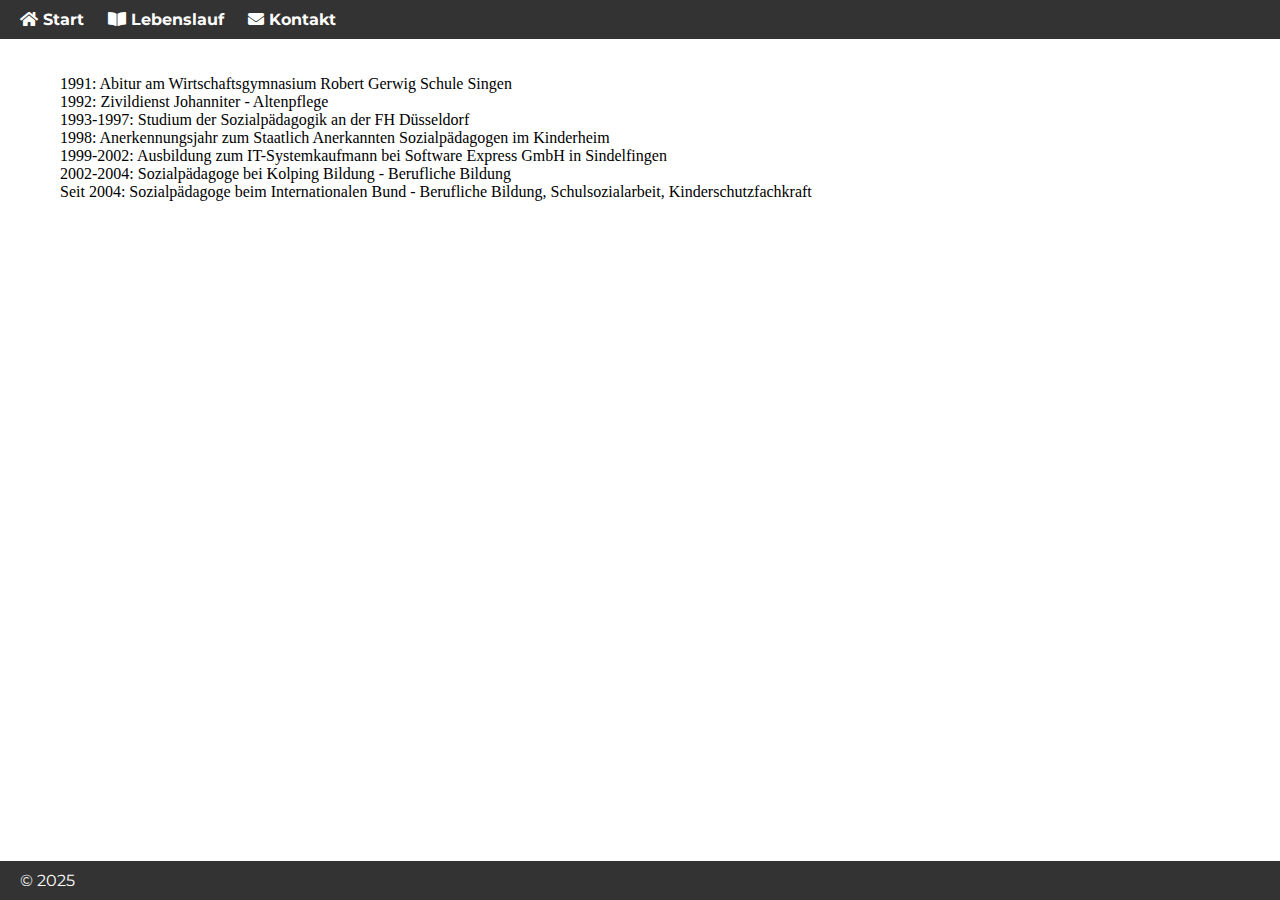
<file: catalog.html>
<!DOCTYPE html>
<html lang="en">
<head>
    <meta charset="UTF-8">
    <meta name="viewport" content="width=device-width, initial-scale=1.0">
    <title>Lebenslauf</title>
    <link rel="stylesheet" href="catalog.css">
    <link href="https://fonts.googleapis.com/css2?family=Montserrat:wght@400;700&display=swap" rel="stylesheet">
    <link rel="stylesheet" href="https://cdnjs.cloudflare.com/ajax/libs/font-awesome/5.15.4/css/all.min.css">
</head>
<body>
    <header>
        <nav>
            <ul>
                <li><a href="home.html"><i class="fas fa-home"></i> Start</a></li>
                <li><a href="#"><i class="fas fa-book-open"></i> Lebenslauf</a></li>
                <li><a href="contacts.html"><i class="fas fa-envelope"></i> Kontakt</a></li>
                <!--<li><a href="zeugnisse.html"><i class="fas fa-book-open"></i> Zeugnisse</a></li>-->
            </ul>
        </nav>
    </header>
    <main>
        <section class="Lebenslauf">
            <figure>
                <p>1991: Abitur am Wirtschaftsgymnasium Robert Gerwig Schule Singen</p>
                <p>1992: Zivildienst Johanniter - Altenpflege</p>
                <p>1993-1997: Studium der Sozialpädagogik an der FH Düsseldorf</p>
                <p>1998: Anerkennungsjahr zum Staatlich Anerkannten Sozialpädagogen im Kinderheim</p>
                <p>1999-2002: Ausbildung zum IT-Systemkaufmann bei Software Express GmbH in Sindelfingen</p>
                <p>2002-2004: Sozialpädagoge bei Kolping Bildung - Berufliche Bildung</p>
                <p>Seit 2004: Sozialpädagoge beim Internationalen Bund - Berufliche Bildung, Schulsozialarbeit, Kinderschutzfachkraft</p>
            </figure>
            
        </section>
    </main>
    <footer>
        <p>&copy; 2025</p>
    </footer>
</body>
</html>
</file>
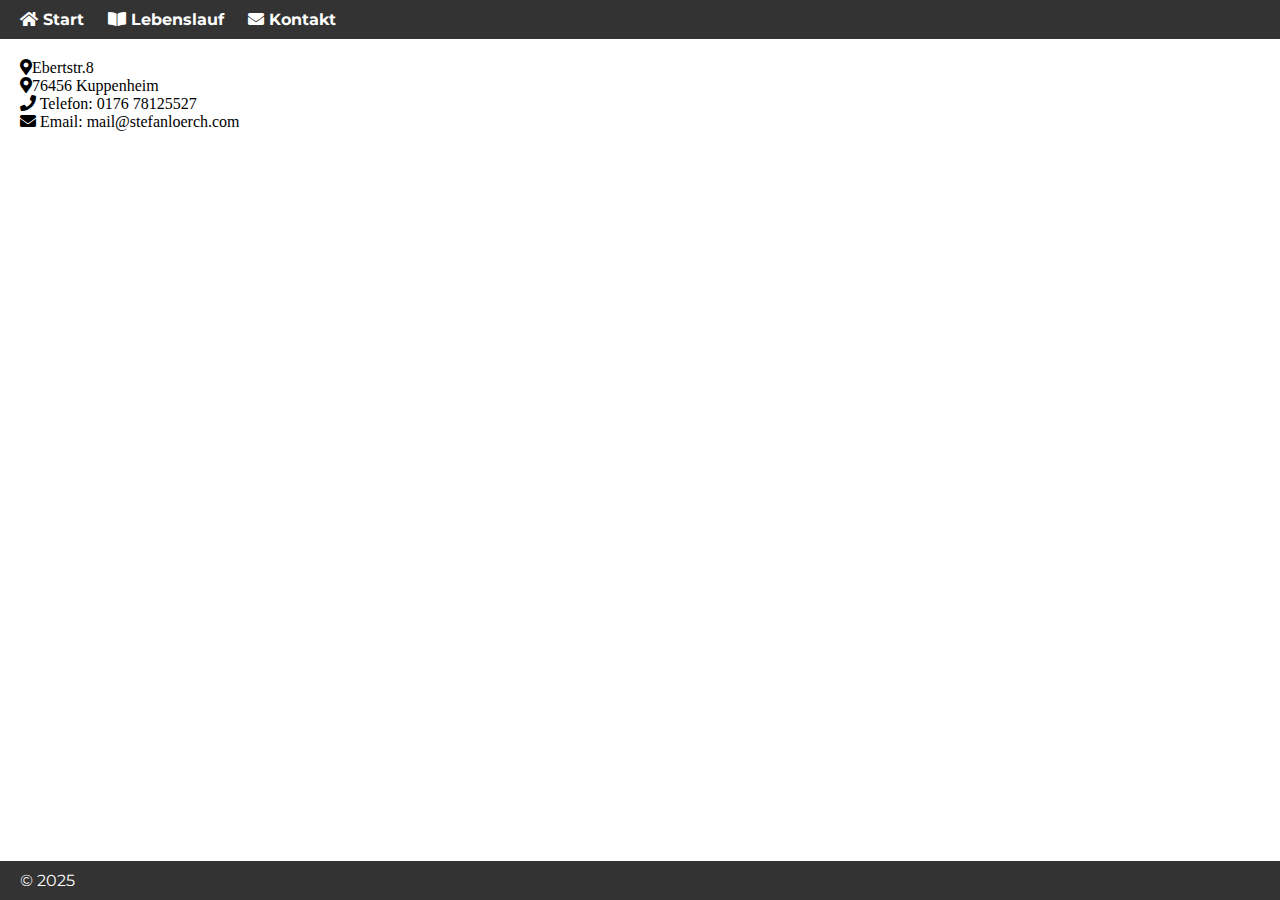
<file: contacts.html>
<!DOCTYPE html>
<html lang="en">
<head>
    <meta charset="UTF-8">
    <meta name="viewport" content="width=device-width, initial-scale=1.0">
    <title>Kontakt</title>
    <link rel="stylesheet" href="catalog.css">
    <link href="https://fonts.googleapis.com/css2?family=Montserrat:wght@400;700&display=swap" rel="stylesheet">
    <link rel="stylesheet" href="https://cdnjs.cloudflare.com/ajax/libs/font-awesome/5.15.4/css/all.min.css">
    <link rel="stylesheet" href="contacts.css">
</head>
<body>
    <header>
        <nav>
            <ul>
                <li><a href="home.html"><i class="fas fa-home"></i> Start</a></li>
                <li><a href="catalog.html"><i class="fas fa-book-open"></i> Lebenslauf</a></li>
                <li><a href="contacts.html"><i class="fas fa-envelope"></i> Kontakt</a></li>
               <!-- <li><a href="zeugnisse.html"><i class="fas fa-book-open"></i> Zeugnisse</a></li>-->
            </ul>
        </nav>
    </header>
    <main>
        <section class="Kontakt">
            <h2></h2>
            <p><i class="fas fa-map-marker-alt"></i>Ebertstr.8</p>
            <p><i class="fas fa-map-marker-alt"></i>76456 Kuppenheim</p>
            <p><i class="fas fa-phone"></i> Telefon: 0176 78125527</p>
            <p><i class="fas fa-envelope"></i> Email: mail@stefanloerch.com</p>
        </section>
    </main>
    <footer>
        <p>&copy; 2025</p>
    </footer>
</body>
</html>
</file>
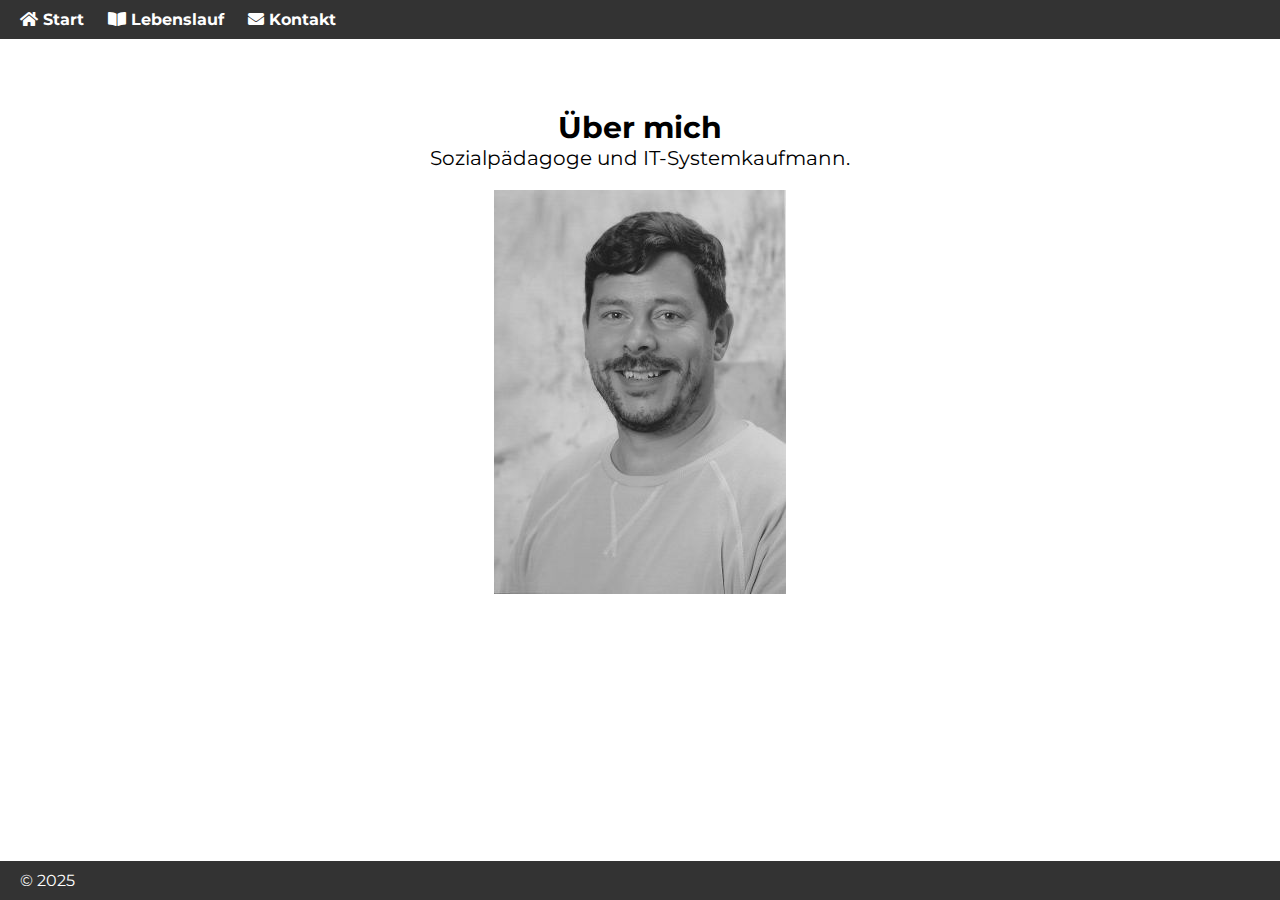
<file: home.html>
<!DOCTYPE html>
<html lang="en">
<head>
    <meta charset="UTF-8">
    <meta name="viewport" content="width=device-width, initial-scale=1.0">
    <title>Start</title>
    <link rel="stylesheet" href="catalog.css">
    <link href="https://fonts.googleapis.com/css2?family=Montserrat:wght@400;700&display=swap" rel="stylesheet">
    <link rel="stylesheet" href="https://cdnjs.cloudflare.com/ajax/libs/font-awesome/5.15.4/css/all.min.css">
   <link rel="stylesheet" href="home.css">
</head>
<body>
    <header>
        <nav>
            <ul>
                <li><a href="home.html"><i class="fas fa-home"></i> Start</a></li>
                <li><a href="catalog.html"><i class="fas fa-book-open"></i> Lebenslauf</a></li>
                <li><a href="contacts.html"><i class="fas fa-envelope"></i> Kontakt</a></li>
                <!-- <li><a href="zeugnisse.html"><i class="fas fa-book-open"></i> Zeugnisse</a></li> -->
            </ul>
        </nav>
    </header>
    <main>
        <div class="center-text">
            <h2>Über mich</h2>
            <p></p>
            <p></p>
            <p>Sozialpädagoge und IT-Systemkaufmann.</p>
        </div>
        <figure>
            <img src="./foto.jpg" alt="SL" class="car-image">
          
        </figure>      


    </main>
    <footer>
        <p>&copy; 2025</p>
    </footer>
</body>
</html>
</file>
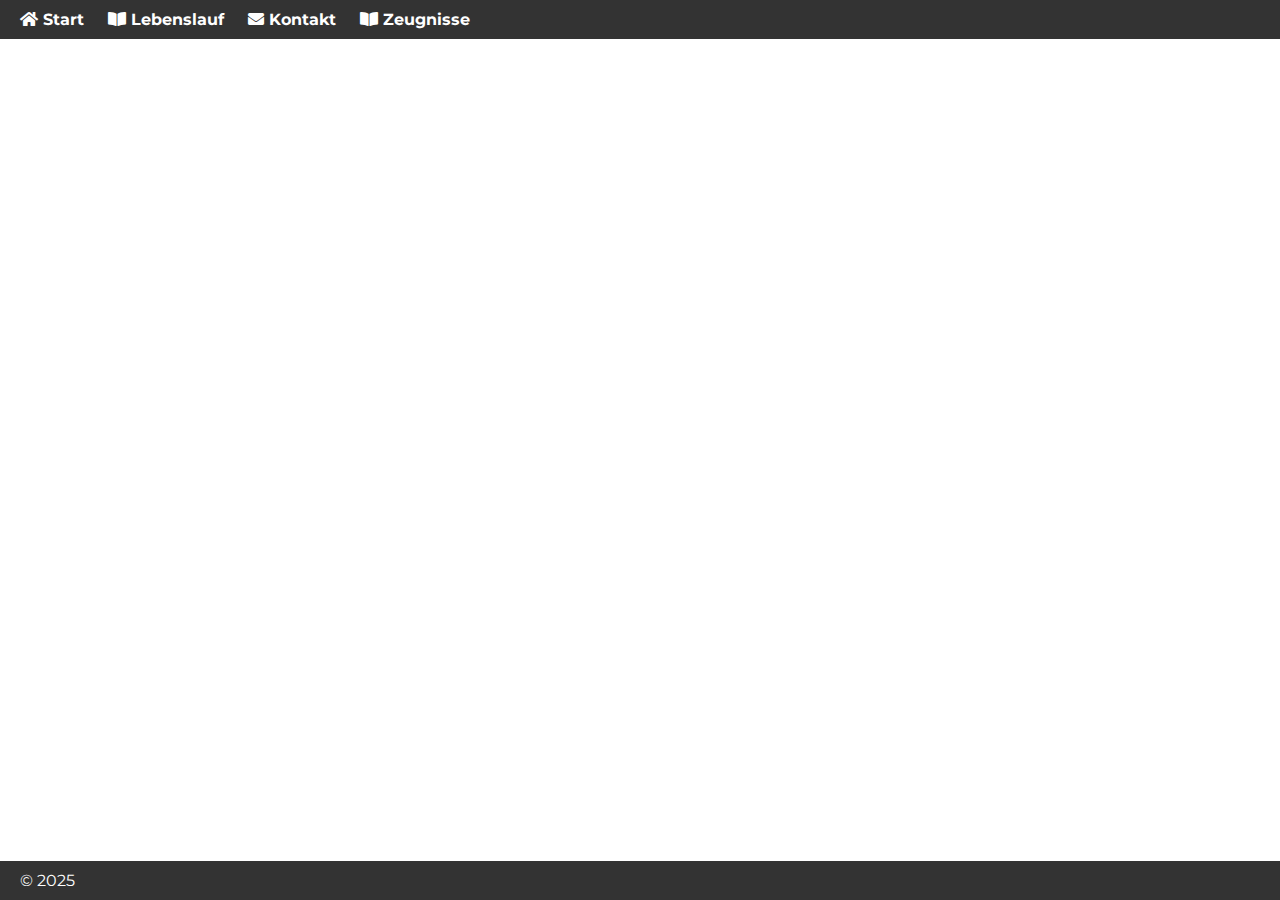
<file: Untitled-1.html>
<!DOCTYPE html>
<html lang="en">
<head>
    <meta charset="UTF-8">
    <meta name="viewport" content="width=device-width, initial-scale=1.0">
    <title>Zeugnisse</title>
    <link rel="stylesheet" href="catalog.css">
    <link href="https://fonts.googleapis.com/css2?family=Montserrat:wght@400;700&display=swap" rel="stylesheet">
    <link rel="stylesheet" href="https://cdnjs.cloudflare.com/ajax/libs/font-awesome/5.15.4/css/all.min.css">
    <script type="module" src="https://cdn.skypack.dev/pdfjs-viewer-element"></script>
    <link rel="stylesheet" href="zeugnisse.css">
</head>
<body>
    <header>
        <nav>
            <ul>
                <li><a href="home.html"><i class="fas fa-home"></i> Start</a></li>
                <li><a href="catalog.html"><i class="fas fa-book-open"></i> Lebenslauf</a></li>
                <li><a href="contacts.html"><i class="fas fa-envelope"></i> Kontakt</a></li>
                <li><a href="zeugnisse.html"><i class="fas fa-book-open"></i> Zeugnisse</a></li>
            </ul>
        </nav>
    </header>
    <main>
        <section class="Zeugnisse">

    
            <pdfjs-viewer-element
            id="viewer"
            src="/ZertifikatiseF.pdf"
            viewer-path="/pdfjs-4.0.379-dist"
            style="height: 600px">
          </pdfjs-viewer-element>
          

             </section>
    </main>
    <footer>
        <p>&copy; 2025</p>
    </footer>
</body>
</html>
</file>
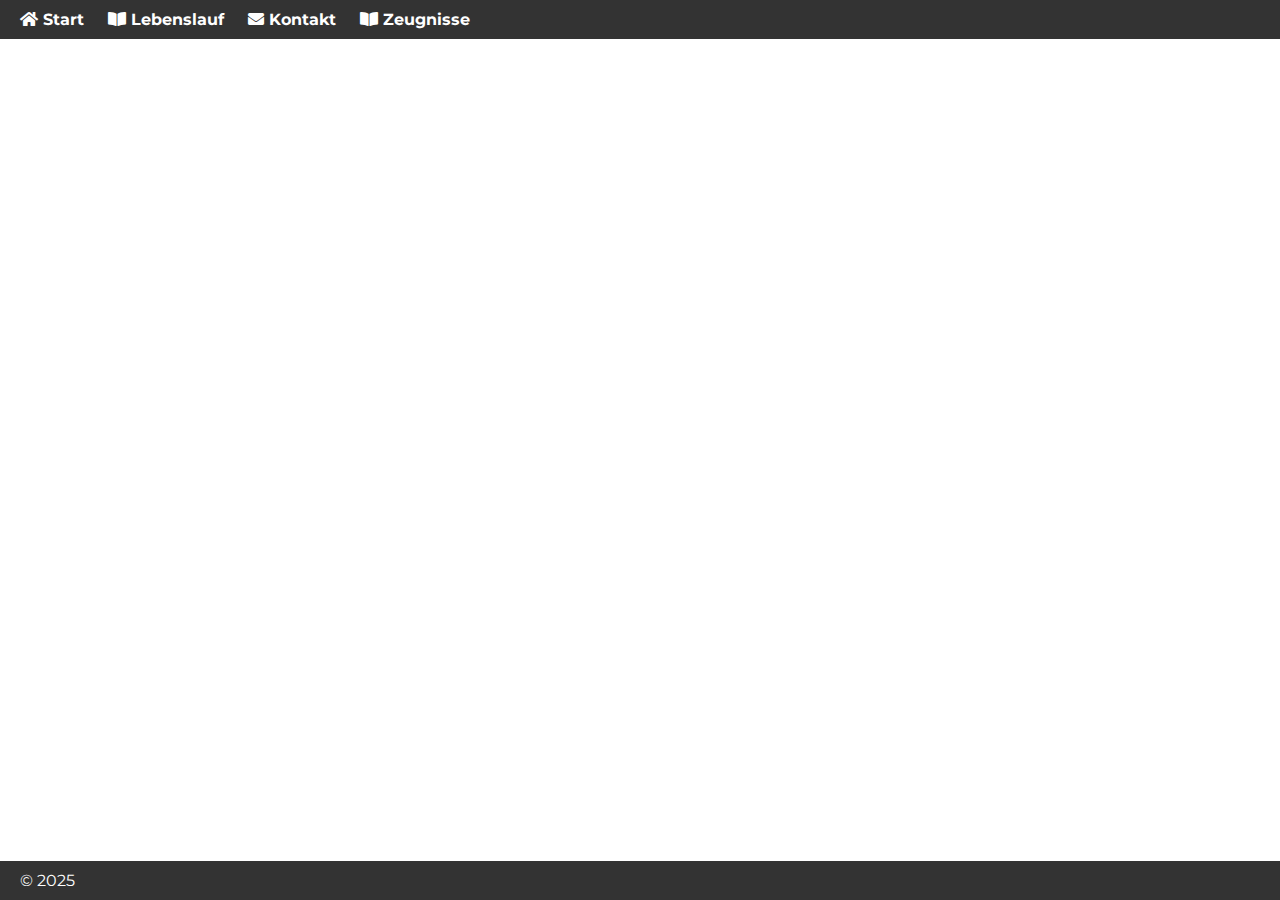
<file: urkunden.html>
<!DOCTYPE html>
<html lang="en">
<head>
    <meta charset="UTF-8">
    <meta name="viewport" content="width=device-width, initial-scale=1.0">
    <title>Zeugnisse</title>
    <link rel="stylesheet" href="catalog.css">
    <link href="https://fonts.googleapis.com/css2?family=Montserrat:wght@400;700&display=swap" rel="stylesheet">
    <link rel="stylesheet" href="https://cdnjs.cloudflare.com/ajax/libs/font-awesome/5.15.4/css/all.min.css">
    <script type="module" src="https://cdn.skypack.dev/pdfjs-viewer-element"></script>
    <link rel="stylesheet" href="zeugnisse.css">
</head>
<body>
    <header>
        <nav>
            <ul>
                <li><a href="home.html"><i class="fas fa-home"></i> Start</a></li>
                <li><a href="catalog.html"><i class="fas fa-book-open"></i> Lebenslauf</a></li>
                <li><a href="contacts.html"><i class="fas fa-envelope"></i> Kontakt</a></li>
                <li><a href="zeugnisse.html"><i class="fas fa-book-open"></i> Zeugnisse</a></li>
            </ul>
        </nav>
    </header>
    <main>
        <section class="Kontakt">

    
            <pdfjs-viewer-element
            id="viewer"
            src="/ZertifikatiseF.pdf"
            viewer-path="/pdfjs-4.0.379-dist"
            style="height: 600px">
          </pdfjs-viewer-element>
          

             </section>
    </main>
    <footer>
        <p>&copy; 2025</p>
    </footer>
</body>
</html>
</file>
<file: catalog.css>
body, h1, h2, h3, p, ul {
    margin: 0;
    padding: 0;
}

header {
    background-color: #333;
    color: #fff;
    padding: 10px 20px;
    font-family: 'Montserrat', sans-serif;
}

nav ul {
    list-style-type: none;
}

nav ul li {
    display: inline;
    margin-right: 20px;
}

nav ul li a {
    color: #fff;
    text-decoration: none;
    font-weight: 700; 
}

main {
    padding: 20px;
}

.car-list {
    display: grid;
    grid-template-columns: repeat(auto-fit, minmax(250px, 1fr));
    gap: 20px;
}

.car-list figure {
    margin: 0;
}

.car-list img {
    max-width: 100%;
}

.car-list figcaption,
.car-list p {
    font-family: 'Montserrat', sans-serif;
}


footer {
    background-color: #333;
    color: #fff;
    padding: 10px 20px;
    position: fixed;
    bottom: 0;
    width: 100%;
    font-family: 'Montserrat', sans-serif; 
}
</file>
<file: contacts.css>
.contact-info {
    text-align: center;
    font-family: 'Montserrat', sans-serif;
    margin-top: 50px;
}

.contact-info h2 {
    margin-bottom: 20px;
}

.contact-info p {
    margin-bottom: 10px;
}
</file>
<file: home.css>
.center-text {
    text-align: center;
    margin-top: 50px;
    font-family: 'Montserrat', sans-serif;
    font-size: 20px;
}

.car-image {
    display: block;
    margin: 0 auto;
    max-width: 100%;
    height: auto;
    margin-top: 20px;
}


.center {
  display: block;
  margin-left: auto;
  margin-right: auto;
  width: 50%;
}
</file>
<file: zeugnisse.css>
.contact-info {
    text-align: center;
    font-family: 'Montserrat', sans-serif;
    margin-top: 50px;
}

.contact-info h2 {
    margin-bottom: 20px;
}

.contact-info p {
    margin-bottom: 10px;
}
</file>
